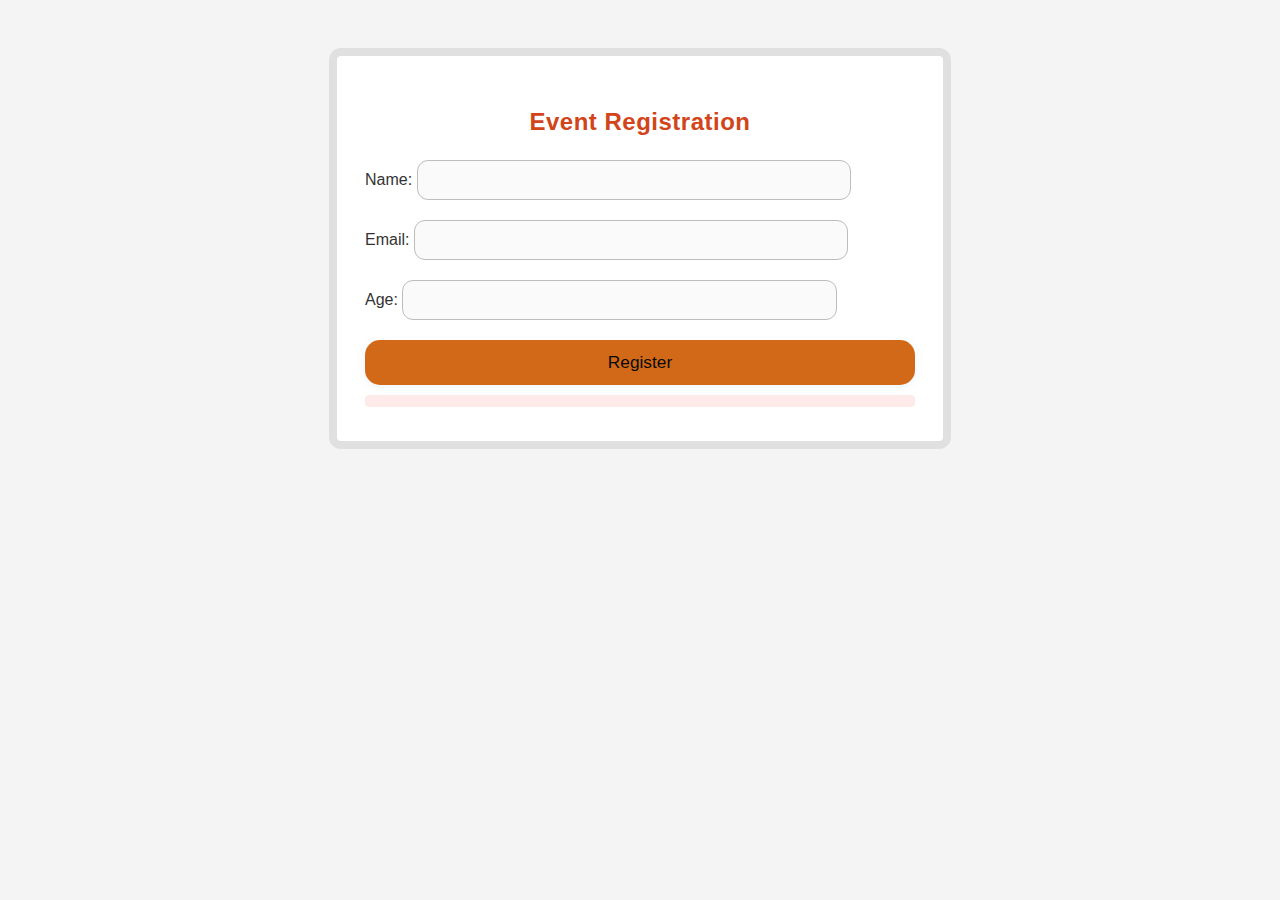
<file: final task/index.html>
<!DOCTYPE html>
<html lang="en">
<head>
    <meta charset="UTF-8">
    <meta name="viewport" content="width=device-width, initial-scale=1.0">
    <title>Virtual Event Registration & Score Tracker</title>
    <link rel="stylesheet" href="style.css">
</head>
<body>
    <div class="container">
    <h2>Event Registration</h2>
        <form id="regForm">
            <label>Name: <input type="text" id="name" required></label>
            <label>Email: <input type="email" id="email" required></label>
            <label>Age: <input type="number" id="age" required></label>
            <button type="submit">Register</button>
            <div class="error" id="regError"></div>
        </form>

        <div id="quizSection" class="hidden">
            <h2>Quiz</h2>
            <form id="quizForm">
                <div id="questions"></div>
                <button type="submit">Submit Answers</button>
            </form>
            <div id="quizMsg"></div>
        </div>

        <div id="resultSection" class="hidden">
            <h2>Result Summary</h2>
            <div class="result" id="resultDisplay"></div>
            <h3>JSON Output</h3>
            <pre id="jsonDisplay"></pre>
        </div>
    </div>

    <script src="main.js"></script>
</body>
</html>
</file>
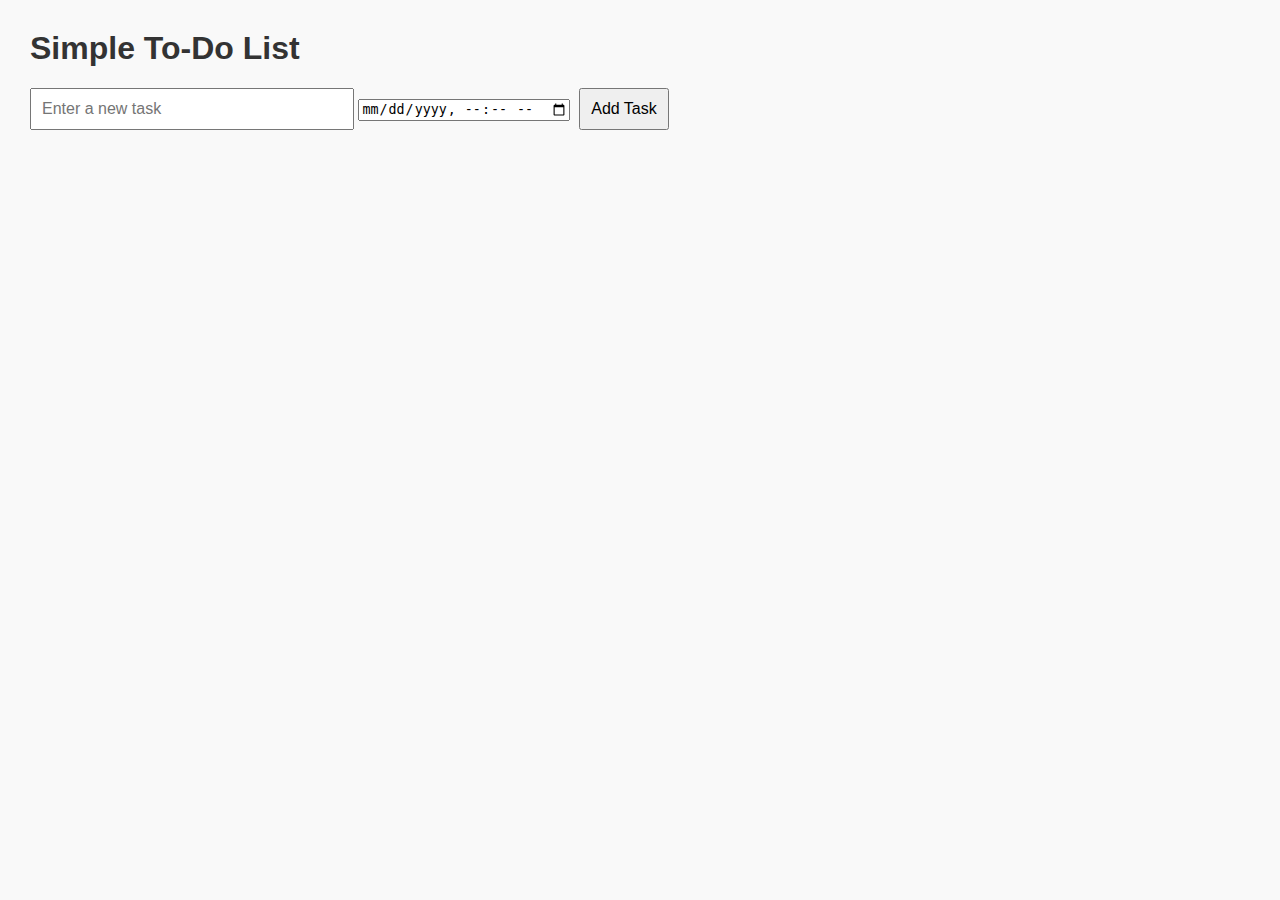
<file: TO DO/index.html>
<!DOCTYPE html>
<html lang="en">
<head>
  <meta charset="UTF-8" />
  <meta name="viewport" content="width=device-width, initial-scale=1.0"/>
  <link rel="stylesheet" href="styling.css">
  <script defer src="script.js"></script>
  <title>Simple To-Do List</title>
</head>
<body>
  <h1>Simple To-Do List</h1>

  <input type="text" id="taskInput" placeholder="Enter a new task">
  <input type="datetime-local" id="deadlineInput">
  <button onclick="addTask()">Add Task</button>
  <ul id="taskList"></ul>
</body>
</html>
</file>
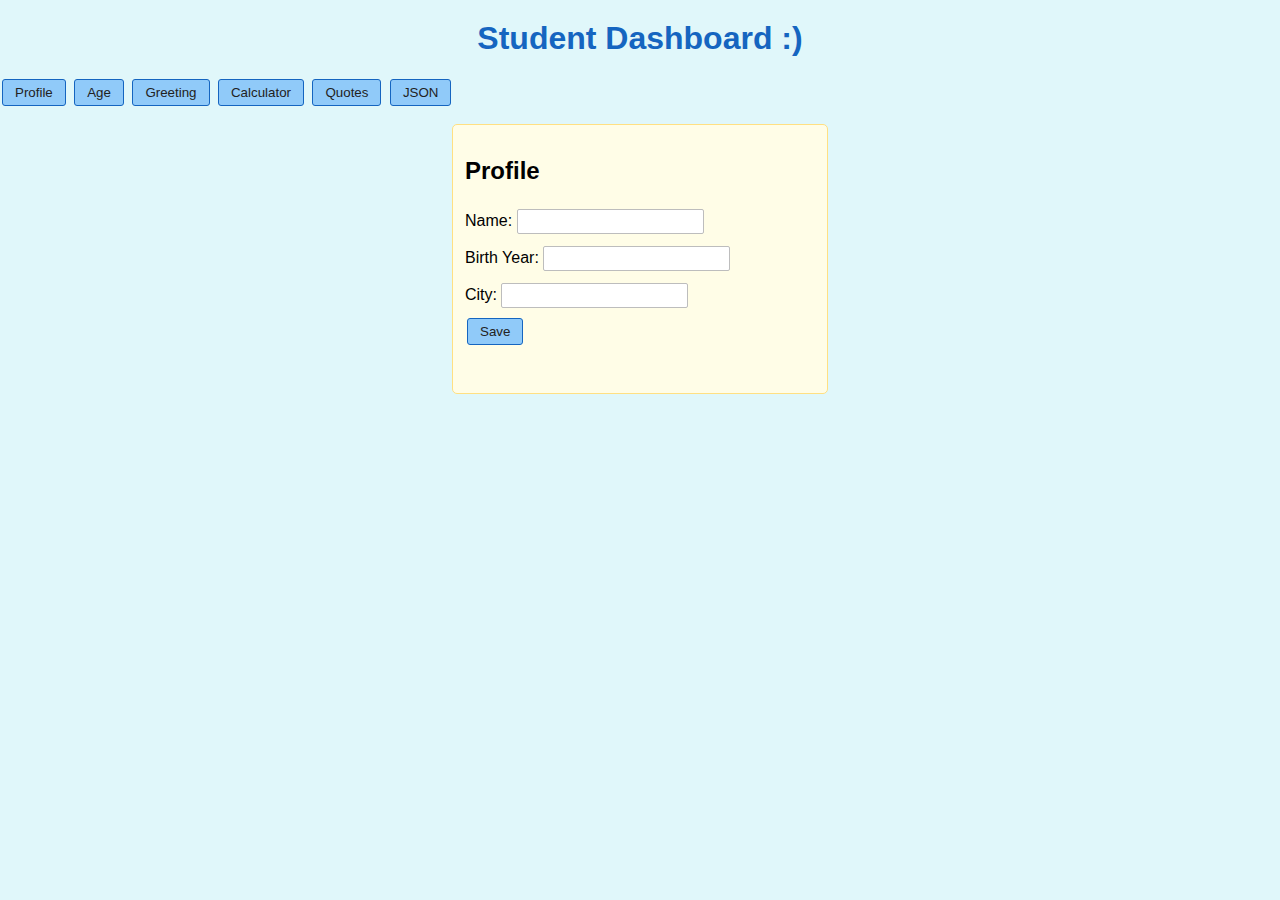
<file: js task/task.html>
<!DOCTYPE html>
<html>
<head>
	<title>My First Student Dashboard</title>
	<link rel="stylesheet" href="task.css">
</head>
<body>
	<h1>Student Dashboard :)</h1>
	<div>
		<button onclick="showTab('profile')">Profile</button>
		<button onclick="showTab('age')">Age</button>
		<button onclick="showTab('greeting')">Greeting</button>
		<button onclick="showTab('calculator')">Calculator</button>
		<button onclick="showTab('quotes')">Quotes</button>
		<button onclick="showTab('json')">JSON</button>
	</div>
	<div id="profile" class="tab-content">
		<h2>Profile</h2>
		<form id="profileForm">
			Name: <input type="text" id="name"><br>
			Birth Year: <input type="number" id="birthYear"><br>
			City: <input type="text" id="city"><br>
			<button type="submit">Save</button>
		</form>
		<div id="profileResult"></div>
	</div>
	<div id="age" class="tab-content" style="display:none;">
		<h2>How old am I?</h2>
		<button onclick="checkAge()">Check</button>
		<div id="ageResult"></div>
	</div>
	<div id="greeting" class="tab-content" style="display:none;">
		<h2>Say Hi!</h2>
		<button onclick="showGreeting()">Greet Me</button>
		<div id="greetingResult"></div>
	</div>
	<div id="calculator" class="tab-content" style="display:none;">
		<h2>Calculator</h2>
		<form id="calcForm">
			<input type="number" id="num1"> 
			<select id="operation">
				<option value="add">+</option>
				<option value="sub">-</option>
				<option value="mul">*</option>
				<option value="div">/</option>
			</select>
			<input type="number" id="num2">
			<button type="submit">Go</button>
		</form>
		<div id="calcResult"></div>
	</div>
	<div id="quotes" class="tab-content" style="display:none;">
		<h2>Motivation</h2>
		<button onclick="showQuote()">Show Quote</button>
		<div id="quoteResult"></div>
	</div>
	<div id="json" class="tab-content" style="display:none;">
		<h2>My Info (JSON)</h2>
		<button onclick="showJSON()">Show</button>
		<pre id="jsonResult"></pre>
	</div>
	<script src="task.js"></script>
</body>
</html>
</file>
<file: final task/style.css>
body {
	font-family: 'Segoe UI', 'Roboto', Arial, sans-serif;
	background: #f4f4f4;
	margin: 0;
	padding: 0;
}

.container {
	max-width: 550px;
	margin: 48px auto;
	background: #fff;
	padding: 32px 28px 24px 28px;
	border-radius: 12px;
	border: 8px solid #e0e0e0;
}

h2 {
	color: #d24419;
	margin-bottom: 18px;
	text-align: center;
	font-weight: 600;
	letter-spacing: 0.5px;
}

form {
	margin-bottom: 10px;
}

label {
	display: block;
	margin-top: 14px;
	color: #333;
	font-size: 1rem;
}

input, select {
	width: 75%;
	padding: 10px;
	margin-top: 6px;
	border: 1px solid #bdbdbd;
	border-radius: 11px;
	background: #fafafa;
	font-size: 1rem;
	transition: border-color 0.2s;
}
input:focus {
	border-color: #1976d2;
	outline: none;
}

button {
	margin-top: 20px;
	padding: 12px 0;
	width: 100%;
	background: #d26919;
	color: #090909;
	border: none;
	border-radius: 15px;
	font-size: 1.08rem;
	font-weight: 500;
	cursor: pointer;
	box-shadow: 0 2px 8px rgba(25, 118, 210, 0.08);
	transition: background 0.2s;
}
button:disabled {
	background: #bdbdbd;
	color: #fff;
	cursor: not-allowed;
}

.error {
	color: #d8000c;
	margin-top: 10px;
	font-size: 0.98rem;
	background: #ffeaea;
	border-radius: 4px;
	padding: 6px 10px;
}

.hidden {
	display: none;
}

.result {
	background: #fafafa;
	padding: 18px 14px;
	border-radius: 10px;
	margin-top: 24px;
	border: 1px solid #e0e0e0;
	color: #a57b37;
	font-size: 1.05rem;
}

pre {
	background: #fafafa;
	padding: 12px;
	border-radius: 6px;
	font-size: 0.98rem;
	color: #333;
	border: 1px solid #e0e0e0;
}

#questions > div {
	background: #fafafa;
	border-radius: 8px;
	padding: 12px 10px;
	margin-bottom: 12px;	
	border: 1px solid #e0e0e0;
}

#questions strong {
	color: #1976d2;
	font-size: 1.04rem;
}

#quizMsg {
	text-align: center;
	color: #1976d2;
	font-size: 1.05rem;
	margin-top: 16px;
}
</file>
<file: TO DO/styling.css>
body {
      font-family: Arial, sans-serif;
      margin: 30px;
      background-color: #f9f9f9;
    }
    h1 {
      color: #333;
    }
    input[type="text"] {
      width: 300px;
      padding: 10px;
      font-size: 16px;
    }
    button {
      padding: 10px;
      font-size: 16px;
      margin-left: 5px;
      cursor: pointer;
    }
    ul {
      list-style: none;
      padding: 0;
    }
    li {
      background: #fff;
      padding: 10px;
      margin: 10px 0;
      display: flex;
      justify-content: space-between;
      align-items: center;
    }
    .completed {
      text-decoration: line-through;
      color: rgb(15, 227, 19);
    }
    .task-buttons button {
      margin-left: 5px;
    }
</file>
<file: js task/task.css>
body {
	font-family: Arial, sans-serif;
	background: #e0f7fa;
	margin: 0;
	padding: 0;
}
h1 {
	text-align: center;
	color: #1565c0;
	margin-top: 20px;
	margin-bottom: 20px;
}
button {
	background: #90caf9;
	color: #222;
	border: 1px solid #1565c0;
	border-radius: 3px;
	padding: 5px 12px;
	margin: 2px 2px 8px 2px;
	cursor: pointer;
}
button:hover {
	background: #42a5f5;
	color: #fff;
}
.tab-content {
	background: #fffde7;
	border: 1px solid #ffe082;
	border-radius: 5px;
	padding: 12px;
	margin: 10px auto 20px auto;
	max-width: 350px;
	min-height: 60px;
}
input, select {
	margin: 4px 0 8px 0;
	padding: 4px;
	border-radius: 2px;
	border: 1px solid #bdbdbd;
}
#profileResult, #ageResult, #greetingResult, #calcResult, #quoteResult, #jsonResult {
	margin-top: 10px;
	font-size: 1em;
	color: #333;
	min-height: 18px;
}
.error {
	color: red;
	font-weight: bold;
}
.success {
	color: green;
	font-weight: bold;
}
pre {
	background: #e1f5fe;
	padding: 6px;
	border-radius: 3px;
	font-size: 0.95em;
	overflow-x: auto;
}
</file>
